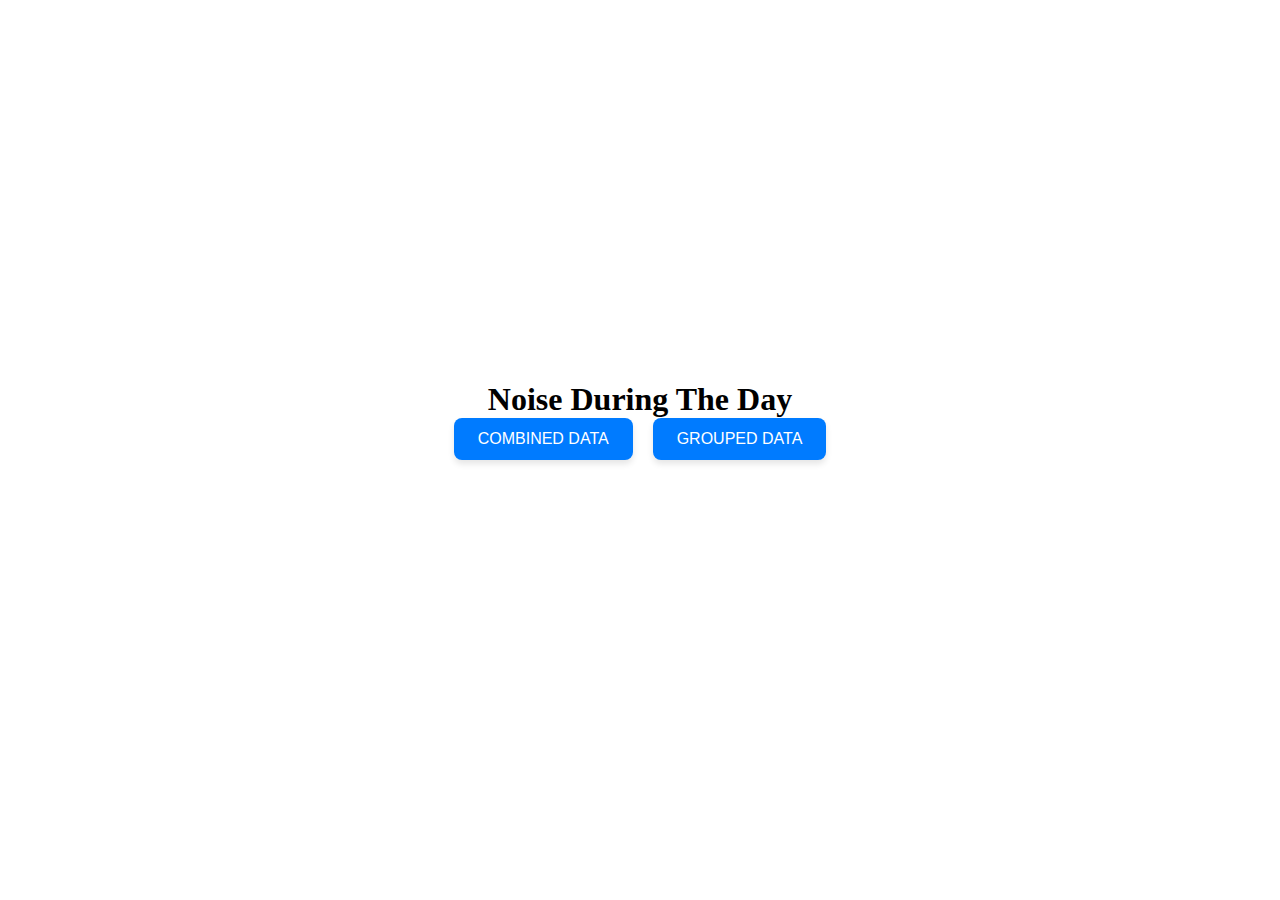
<file: Exercise2/index.html>
<!DOCTYPE html>
<html lang="en">

<head>
    <meta charset="UTF-8">
    <meta name="viewport" content="width=device-width, initial-scale=1.0">
    <title>Exercise 2</title>
    <link rel="stylesheet" href="style.css">
    <script src="https://d3js.org/d3.v7.min.js"></script>
</head>

<body>

    <div class="container">
        <h1>Noise During The Day</h1>
        <div class="buttons">
            <button onclick="update(1)">COMBINED DATA</button>
            <button onclick="update(2)">GROUPED DATA</button>
        </div>
        <div class="places"></div>
        <div id="canvas"></div>
    </div>

    <script src="script.js"></script>
</body>

</html>
</file>
<file: Exercise2/style.css>
* {
  margin: 0;
  padding: 0;
}

.container {
  display: flex;
  flex-direction: column;
  justify-content: center;
  align-items: center;
  width: 100dvw;
  height: 100dvh;
}

button {
  background-color: #007bff;
  color: white;
  border: none;
  padding: 12px 24px;
  font-size: 16px;
  font-weight: 500;
  border-radius: 8px;
  cursor: pointer;
  transition: 0.3s ease;
  box-shadow: 0 4px 6px rgba(0, 0, 0, 0.1);
}

button:hover {
  background-color: #0056b3;
  box-shadow: 0 6px 10px rgba(0, 0, 0, 0.15);
}

button:active {
  background-color: #004494;
  box-shadow: 0 3px 6px rgba(0, 0, 0, 0.2);
}

.buttons {
  display: flex;
  flex-direction: row;
  gap: 20px;
}

.places {
  display: grid;
  grid-template-columns: repeat(5, 1fr);
  grid-template-rows: repeat(5, 1fr);
  gap: 10px;
  margin-top: 20px;
}
</file>
